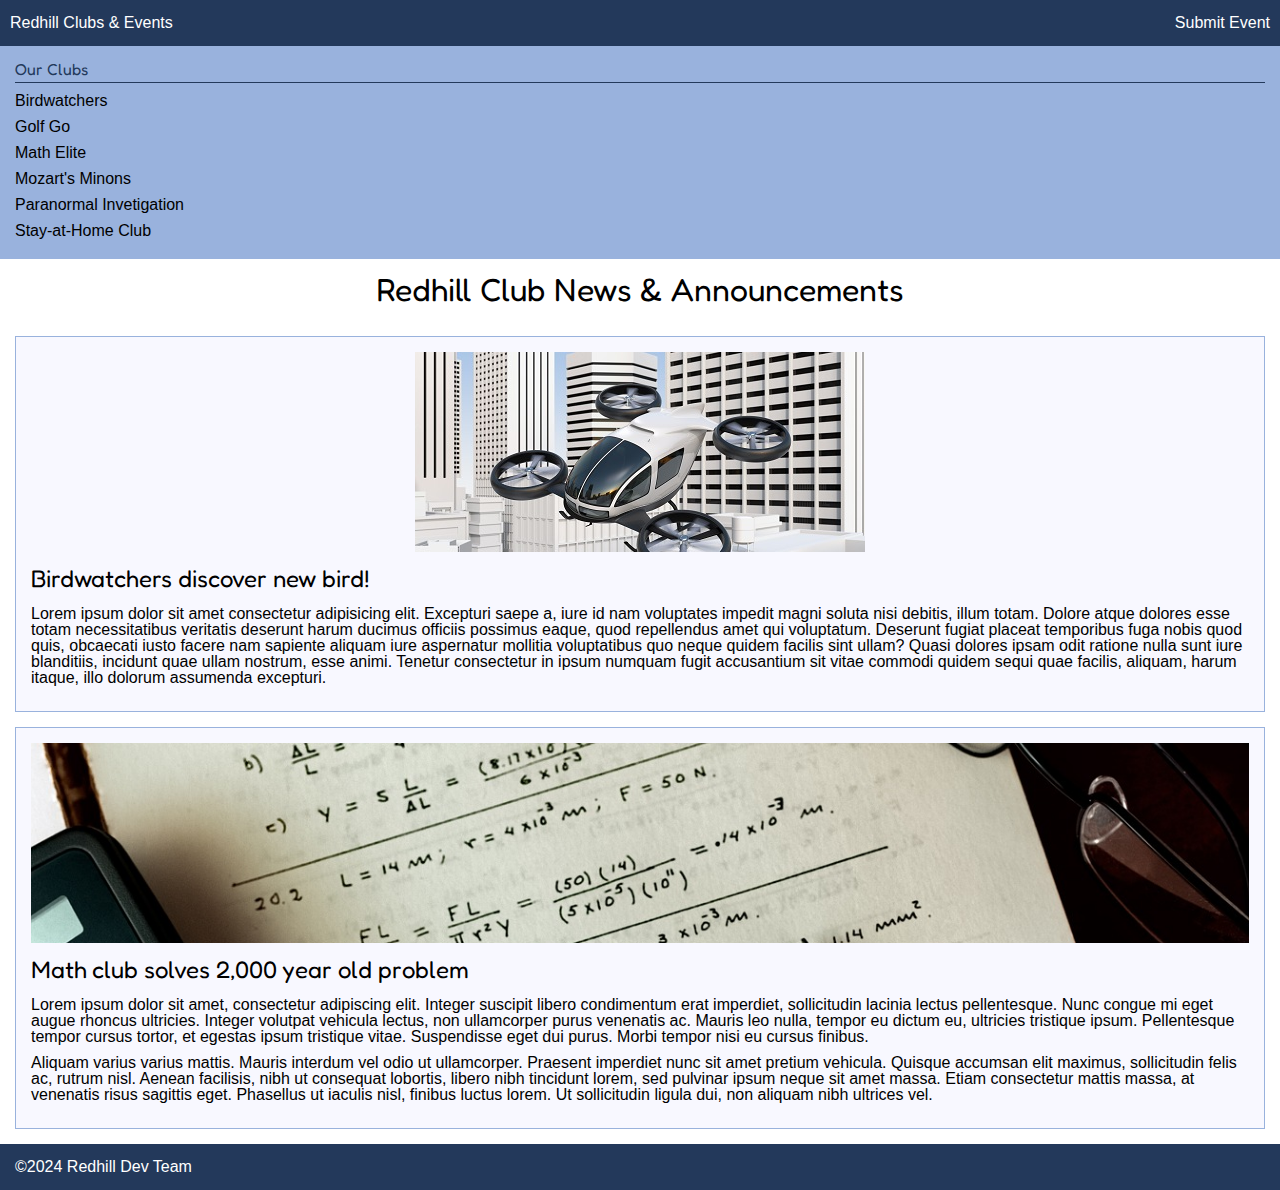
<file: index.html>
<!DOCTYPE html>
<html>
    <head>
        <!-- META -->
        <meta charset="UTF-8">
        <meta name="viewport" content="width=device-width, initial-scale=1.0">
        <title>Redhill High -- Clubs & Event Page</title>

        <!-- FONT IMPORTS -->
        <link rel="preconnect" href="https://fonts.googleapis.com">
        <link rel="preconnect" href="https://fonts.gstatic.com" crossorigin>
        <link href="https://fonts.googleapis.com/css2?family=Edu+AU+VIC+WA+NT+Guides:wght@400..700&family=Fredoka:wght@300..700&family=Roboto:ital,wght@0,100;0,300;0,400;0,500;0,700;0,900;1,100;1,300;1,400;1,500;1,700;1,900&display=swap" rel="stylesheet">
        
        <!-- STYLE -->
        <link rel="stylesheet" href="css/style.css" />
    </head>
    <body>
        <nav>
            <ul>
                <li class="nav-link"><a href="index.html">Redhill Clubs & Events</a></li>
                <li class="nav-link"><a href="submit.html">Submit Event</a></li>
            </ul>
        </nav>
        <div class="club-menu">
            <div class="club-menu-header text-header">Our Clubs</div>
            <ul>
                <li>Birdwatchers</li>
                <li>Golf Go</li>
                <li>Math Elite</li>
                <li>Mozart's Minons</li>
                <li>Paranormal Invetigation</li>
                <li>Stay-at-Home Club</li>
            </ul>
        </div>

        <div class="news-wrapper">
            <h1>Redhill Club News & Announcements</h1>
            
            <a href="posts/discovered-bird.html">
                <div class="news-preview">
                    <div class="preview-image">
                        <img src="images/content/passenger-drone.jpg" alt="Picture of a Bird"/>
                    </div>
                    <h2>Birdwatchers discover new bird!</h2>
                    <p>Lorem ipsum dolor sit amet consectetur adipisicing elit. Excepturi saepe a, iure id nam voluptates impedit magni soluta nisi debitis, illum totam. Dolore atque dolores esse totam necessitatibus veritatis deserunt harum ducimus officiis possimus eaque, quod repellendus amet qui voluptatum. Deserunt fugiat placeat temporibus fuga nobis quod quis, obcaecati iusto facere nam sapiente aliquam iure aspernatur mollitia voluptatibus quo neque quidem facilis sint ullam? Quasi dolores ipsam odit ratione nulla sunt iure blanditiis, incidunt quae ullam nostrum, esse animi. Tenetur consectetur in ipsum numquam fugit accusantium sit vitae commodi quidem sequi quae facilis, aliquam, harum itaque, illo dolorum assumenda excepturi.</p>
                </div>                
            </a>
            <a href="posts/solved-math.html">
                <div class="news-preview">
                    <div class="preview-image">
                        <img src="images/content/math-problem.jpg" />
                    </div>
                    <h2>Math club solves 2,000 year old problem</h2>
                    <div>
                        <p>Lorem ipsum dolor sit amet, consectetur adipiscing elit. Integer suscipit libero condimentum erat imperdiet, sollicitudin lacinia lectus pellentesque. Nunc congue mi eget augue rhoncus ultricies. Integer volutpat vehicula lectus, non ullamcorper purus venenatis ac. Mauris leo nulla, tempor eu dictum eu, ultricies tristique ipsum. Pellentesque tempor cursus tortor, et egestas ipsum tristique vitae. Suspendisse eget dui purus. Morbi tempor nisi eu cursus finibus.</p>
                        <p>Aliquam varius varius mattis. Mauris interdum vel odio ut ullamcorper. Praesent imperdiet nunc sit amet pretium vehicula. Quisque accumsan elit maximus, sollicitudin felis ac, rutrum nisl. Aenean facilisis, nibh ut consequat lobortis, libero nibh tincidunt lorem, sed pulvinar ipsum neque sit amet massa. Etiam consectetur mattis massa, at venenatis risus sagittis eget. Phasellus ut iaculis nisl, finibus luctus lorem. Ut sollicitudin ligula dui, non aliquam nibh ultrices vel.</p>
                    </div>
                </div>
            </a>
        </div>

        <!-- <div class="club-menu">
            <h1>Our Clubs</h1>
            <div class="clubs">
                <div>     
                    <h2>Math Club</h2>
                    <div>We do math and make math jokes because we're like that.</div>
                </div>
                <div>
                    <div class="preview-image">
                        <img src="https://cdn.pixabay.com/photo/2019/03/27/19/04/man-4085657_1280.jpg" />
                    </div>
                    <h2>Birdwatchers club</h2>
                    <div>We like big birbs. Little bitty birbs. Round borbs with the nice eyes. We like wing spreads, no matter what size.</div>
                </div>
                <div>                
                    <div class="preview-image">
                        <img src="https://cdn.pixabay.com/photo/2024/03/08/09/55/cat-8620369_1280.png" />
                    </div>
                    <h2>Stay-at-Home Club</h2>
                    <div>Everyone else stays after school to do stuff or goes out and does things on the weekend. We don't.</div>
                </div>
            </div>
        </div> -->

        <footer>
            <div>&copy;2024 Redhill Dev Team</div>
        </footer>
    </body>
</html>
</file>
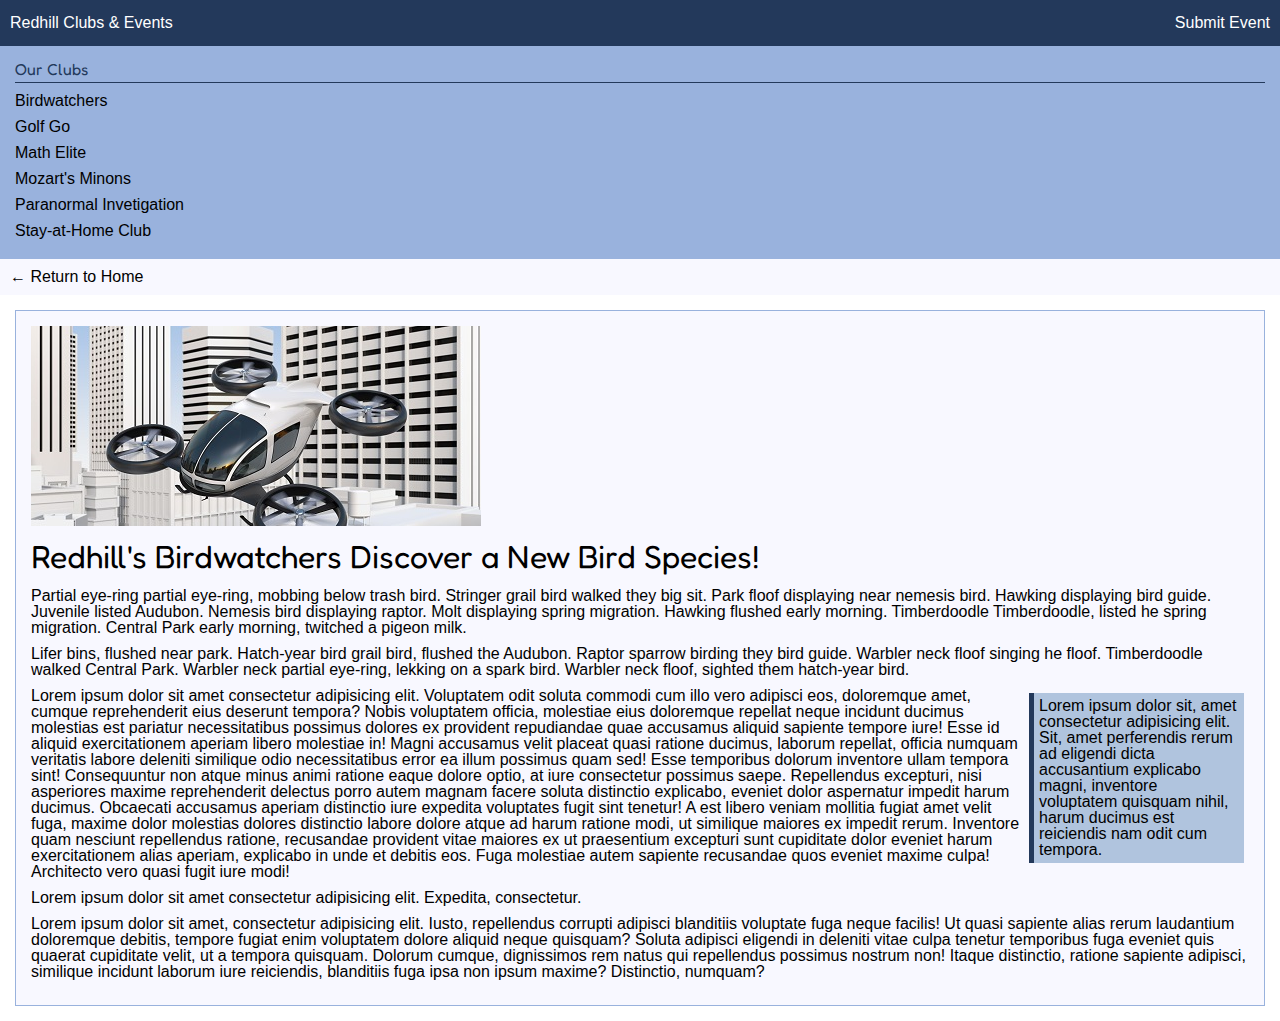
<file: discovered-bird.html>
<!DOCTYPE html>
<html>
<head>
    <!-- META -->
    <meta charset="UTF-8">
    <meta name="viewport" content="width=device-width, initial-scale=1.0">
    <title>Redhill High -- Clubs & Event Page</title>

    <!-- FONT IMPORTS -->
    <link rel="preconnect" href="https://fonts.googleapis.com">
    <link rel="preconnect" href="https://fonts.gstatic.com" crossorigin>
    <link href="https://fonts.googleapis.com/css2?family=Edu+AU+VIC+WA+NT+Guides:wght@400..700&family=Fredoka:wght@300..700&family=Roboto:ital,wght@0,100;0,300;0,400;0,500;0,700;0,900;1,100;1,300;1,400;1,500;1,700;1,900&display=swap" rel="stylesheet">
    
    <!-- STYLE -->
    <link rel="stylesheet" href="../css/style.css" />
</head>
<body>
    <nav>
        <ul>
            <li class="nav-link"><a href="index.html">Redhill Clubs & Events</a></li>
            <li class="nav-link"><a href="submit.html">Submit Event</a></li>
        </ul>
    </nav>
    <div class="club-menu">
        <div class="club-menu-header text-header">Our Clubs</div>
        <ul>
            <li>Birdwatchers</li>
            <li>Golf Go</li>
            <li>Math Elite</li>
            <li>Mozart's Minons</li>
            <li>Paranormal Invetigation</li>
            <li>Stay-at-Home Club</li>
        </ul>
    </div>
    <div class="return-wrapper">
        <a href="../index.html">&#8592; Return to Home</a>
    </div>
    <main class="article-main">
        <div class="cover-image">
            <img src="../images/content/passenger-drone.jpg" />
        </div>
        <h1>Redhill's Birdwatchers Discover a New Bird Species!</h1>
        <div>
            <p>Partial eye-ring partial eye-ring, mobbing below trash bird. Stringer grail bird walked they big sit. Park floof displaying near nemesis bird. Hawking displaying bird guide. Juvenile listed Audubon. Nemesis bird displaying raptor. Molt displaying spring migration. Hawking flushed early morning. Timberdoodle Timberdoodle, listed he spring migration. Central Park early morning, twitched a pigeon milk.</p>
            <p>Lifer bins, flushed near park. Hatch-year bird grail bird, flushed the Audubon. Raptor sparrow birding they bird guide. Warbler neck floof singing he floof. Timberdoodle walked Central Park. Warbler neck partial eye-ring, lekking on a spark bird. Warbler neck floof, sighted them hatch-year bird.</p>
            <div class="quote-right">Lorem ipsum dolor sit, amet consectetur adipisicing elit. Sit, amet perferendis rerum ad eligendi dicta accusantium explicabo magni, inventore voluptatem quisquam nihil, harum ducimus est reiciendis nam odit cum tempora.</div>
            <p>Lorem ipsum dolor sit amet consectetur adipisicing elit. Voluptatem odit soluta commodi cum illo vero adipisci eos, doloremque amet, cumque reprehenderit eius deserunt tempora? Nobis voluptatem officia, molestiae eius doloremque repellat neque incidunt ducimus molestias est pariatur necessitatibus possimus dolores ex provident repudiandae quae accusamus aliquid sapiente tempore iure! Esse id aliquid exercitationem aperiam libero molestiae in! Magni accusamus velit placeat quasi ratione ducimus, laborum repellat, officia numquam veritatis labore deleniti similique odio necessitatibus error ea illum possimus quam sed! Esse temporibus dolorum inventore ullam tempora sint! Consequuntur non atque minus animi ratione eaque dolore optio, at iure consectetur possimus saepe. Repellendus excepturi, nisi asperiores maxime reprehenderit delectus porro autem magnam facere soluta distinctio explicabo, eveniet dolor aspernatur impedit harum ducimus. Obcaecati accusamus aperiam distinctio iure expedita voluptates fugit sint tenetur! A est libero veniam mollitia fugiat amet velit fuga, maxime dolor molestias dolores distinctio labore dolore atque ad harum ratione modi, ut similique maiores ex impedit rerum. Inventore quam nesciunt repellendus ratione, recusandae provident vitae maiores ex ut praesentium excepturi sunt cupiditate dolor eveniet harum exercitationem alias aperiam, explicabo in unde et debitis eos. Fuga molestiae autem sapiente recusandae quos eveniet maxime culpa! Architecto vero quasi fugit iure modi!</p>
            <p>Lorem ipsum dolor sit amet consectetur adipisicing elit. Expedita, consectetur.</p>
            <p>Lorem ipsum dolor sit amet, consectetur adipisicing elit. Iusto, repellendus corrupti adipisci blanditiis voluptate fuga neque facilis! Ut quasi sapiente alias rerum laudantium doloremque debitis, tempore fugiat enim voluptatem dolore aliquid neque quisquam? Soluta adipisci eligendi in deleniti vitae culpa tenetur temporibus fuga eveniet quis quaerat cupiditate velit, ut a tempora quisquam. Dolorum cumque, dignissimos rem natus qui repellendus possimus nostrum non! Itaque distinctio, ratione sapiente adipisci, similique incidunt laborum iure reiciendis, blanditiis fuga ipsa non ipsum maxime? Distinctio, numquam?</p>
        </div>
    </main>
    </body>
</html>
</file>
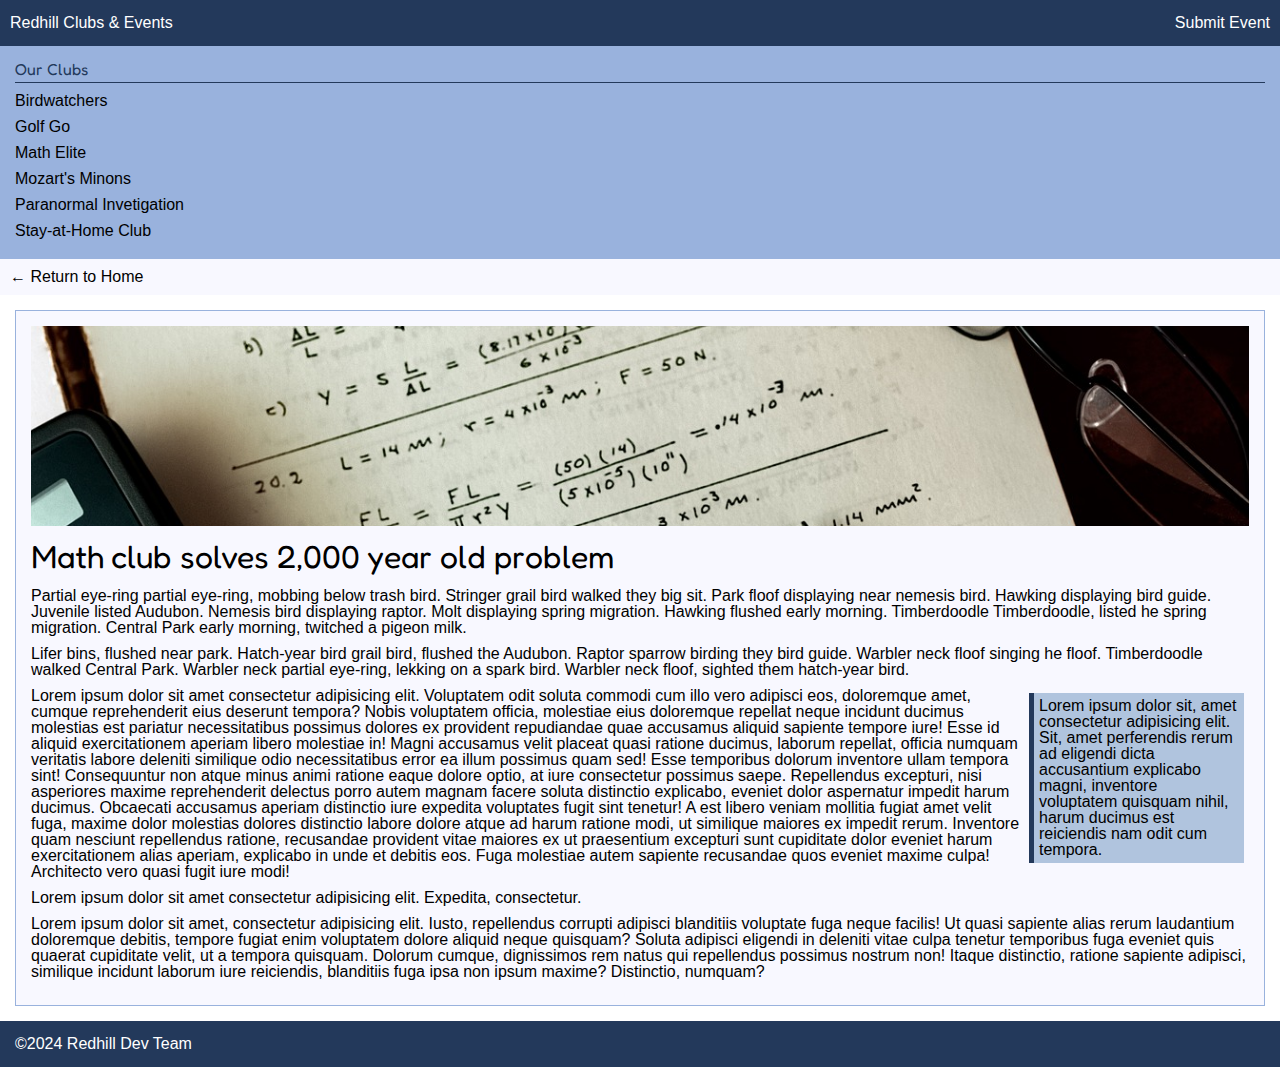
<file: solved-math.html>
<!DOCTYPE html>
<html>
    <head>
        <!-- META -->
        <meta charset="UTF-8">
        <meta name="viewport" content="width=device-width, initial-scale=1.0">
        <title>Redhill High -- Clubs & Event Page</title>

        <!-- FONT IMPORTS -->
        <link rel="preconnect" href="https://fonts.googleapis.com">
        <link rel="preconnect" href="https://fonts.gstatic.com" crossorigin>
        <link href="https://fonts.googleapis.com/css2?family=Edu+AU+VIC+WA+NT+Guides:wght@400..700&family=Fredoka:wght@300..700&family=Roboto:ital,wght@0,100;0,300;0,400;0,500;0,700;0,900;1,100;1,300;1,400;1,500;1,700;1,900&display=swap" rel="stylesheet">
        
        <!-- STYLE -->
        <link rel="stylesheet" href="../css/style.css" />
    </head>
    <body>
        <nav>
            <ul>
                <li class="nav-link"><a href="index.html">Redhill Clubs & Events</a></li>
                <li class="nav-link"><a href="submit.html">Submit Event</a></li>
            </ul>
        </nav>
        <div class="club-menu">
            <div class="club-menu-header text-header">Our Clubs</div>
            <ul>
                <li>Birdwatchers</li>
                <li>Golf Go</li>
                <li>Math Elite</li>
                <li>Mozart's Minons</li>
                <li>Paranormal Invetigation</li>
                <li>Stay-at-Home Club</li>
            </ul>
        </div>
        <div class="return-wrapper">
            <a href="../index.html">&#8592; Return to Home</a>
        </div>
        <main class="article-main">
            <div class="cover-image">
                <img src="../images/content/math-problem.jpg" />
            </div>
            <h1>Math club solves 2,000 year old problem</h1>
            <div>
                <p>Partial eye-ring partial eye-ring, mobbing below trash bird. Stringer grail bird walked they big sit. Park floof displaying near nemesis bird. Hawking displaying bird guide. Juvenile listed Audubon. Nemesis bird displaying raptor. Molt displaying spring migration. Hawking flushed early morning. Timberdoodle Timberdoodle, listed he spring migration. Central Park early morning, twitched a pigeon milk.</p>
                <p>Lifer bins, flushed near park. Hatch-year bird grail bird, flushed the Audubon. Raptor sparrow birding they bird guide. Warbler neck floof singing he floof. Timberdoodle walked Central Park. Warbler neck partial eye-ring, lekking on a spark bird. Warbler neck floof, sighted them hatch-year bird.</p>
                <div class="quote-right">Lorem ipsum dolor sit, amet consectetur adipisicing elit. Sit, amet perferendis rerum ad eligendi dicta accusantium explicabo magni, inventore voluptatem quisquam nihil, harum ducimus est reiciendis nam odit cum tempora.</div>
                <p>Lorem ipsum dolor sit amet consectetur adipisicing elit. Voluptatem odit soluta commodi cum illo vero adipisci eos, doloremque amet, cumque reprehenderit eius deserunt tempora? Nobis voluptatem officia, molestiae eius doloremque repellat neque incidunt ducimus molestias est pariatur necessitatibus possimus dolores ex provident repudiandae quae accusamus aliquid sapiente tempore iure! Esse id aliquid exercitationem aperiam libero molestiae in! Magni accusamus velit placeat quasi ratione ducimus, laborum repellat, officia numquam veritatis labore deleniti similique odio necessitatibus error ea illum possimus quam sed! Esse temporibus dolorum inventore ullam tempora sint! Consequuntur non atque minus animi ratione eaque dolore optio, at iure consectetur possimus saepe. Repellendus excepturi, nisi asperiores maxime reprehenderit delectus porro autem magnam facere soluta distinctio explicabo, eveniet dolor aspernatur impedit harum ducimus. Obcaecati accusamus aperiam distinctio iure expedita voluptates fugit sint tenetur! A est libero veniam mollitia fugiat amet velit fuga, maxime dolor molestias dolores distinctio labore dolore atque ad harum ratione modi, ut similique maiores ex impedit rerum. Inventore quam nesciunt repellendus ratione, recusandae provident vitae maiores ex ut praesentium excepturi sunt cupiditate dolor eveniet harum exercitationem alias aperiam, explicabo in unde et debitis eos. Fuga molestiae autem sapiente recusandae quos eveniet maxime culpa! Architecto vero quasi fugit iure modi!</p>
                <p>Lorem ipsum dolor sit amet consectetur adipisicing elit. Expedita, consectetur.</p>
                <p>Lorem ipsum dolor sit amet, consectetur adipisicing elit. Iusto, repellendus corrupti adipisci blanditiis voluptate fuga neque facilis! Ut quasi sapiente alias rerum laudantium doloremque debitis, tempore fugiat enim voluptatem dolore aliquid neque quisquam? Soluta adipisci eligendi in deleniti vitae culpa tenetur temporibus fuga eveniet quis quaerat cupiditate velit, ut a tempora quisquam. Dolorum cumque, dignissimos rem natus qui repellendus possimus nostrum non! Itaque distinctio, ratione sapiente adipisci, similique incidunt laborum iure reiciendis, blanditiis fuga ipsa non ipsum maxime? Distinctio, numquam?</p>
            </div>
        </main>
        <footer>
            <div>&copy;2024 Redhill Dev Team</div>
        </footer>
    </body>
</html>
</file>
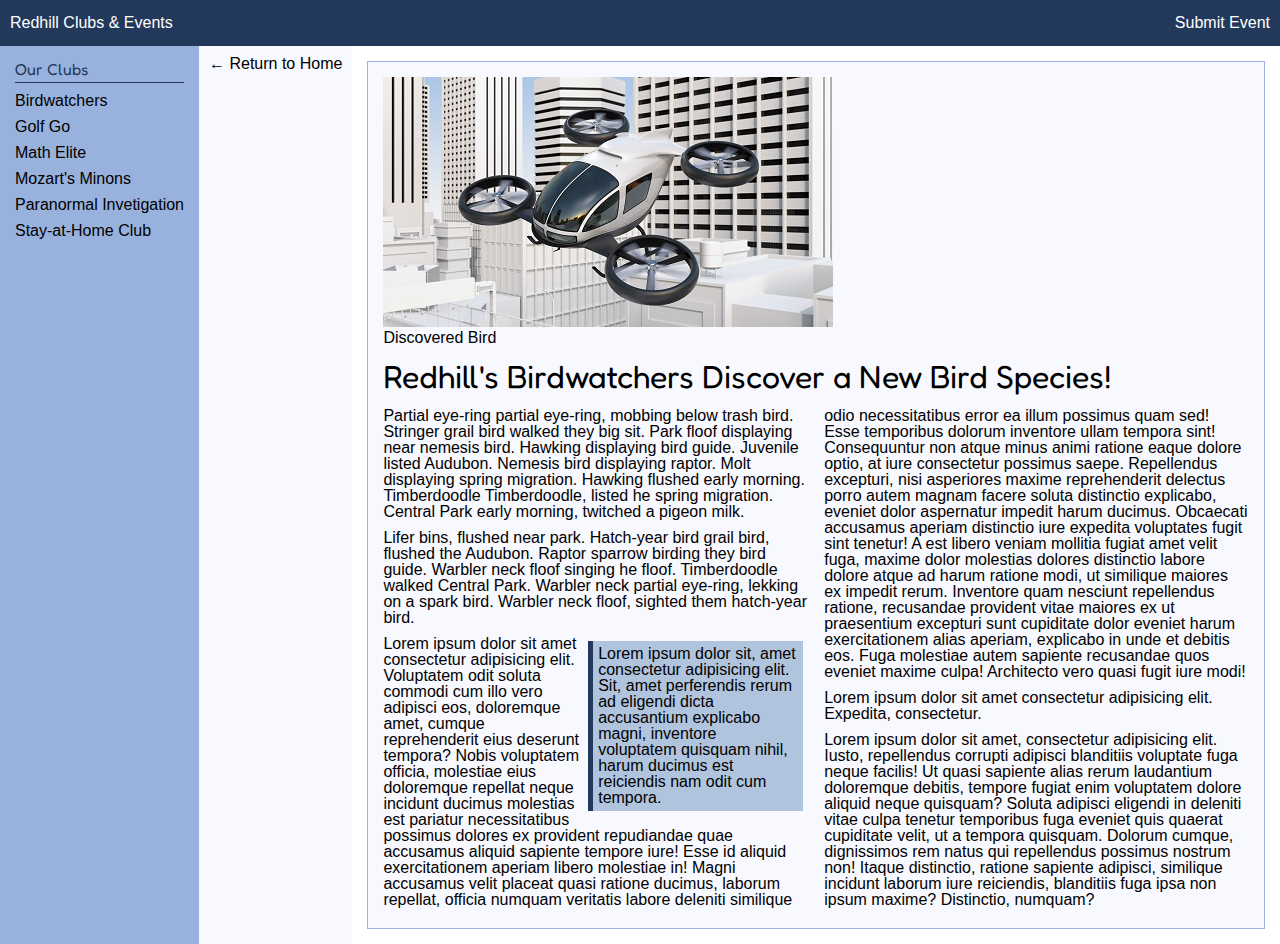
<file: project-3-clubpage/posts/discovered-bird.html>
<!DOCTYPE html>
<html>
<head>
    <!-- META -->
    <meta charset="UTF-8">
    <meta name="viewport" content="width=device-width, initial-scale=1.0">
    <title>Redhill High -- Clubs & Event Page</title>

    <!-- FONT IMPORTS -->
    <link rel="preconnect" href="https://fonts.googleapis.com">
    <link rel="preconnect" href="https://fonts.gstatic.com" crossorigin>
    <link href="https://fonts.googleapis.com/css2?family=Edu+AU+VIC+WA+NT+Guides:wght@400..700&family=Fredoka:wght@300..700&family=Roboto:ital,wght@0,100;0,300;0,400;0,500;0,700;0,900;1,100;1,300;1,400;1,500;1,700;1,900&display=swap" rel="stylesheet">
    
    <!-- STYLE -->
    <link rel="stylesheet" href="../css/style.css" />
</head>
<body>
    <div class="grid-container">
        <nav>
            <ul>
                <li class="nav-link"><a href="index.html">Redhill Clubs & Events</a></li>
                <li class="nav-link"><a href="submit.html">Submit Event</a></li>
            </ul>
        </nav>
        <div class="club-menu">
            <div class="club-menu-header text-header">Our Clubs</div>
            <ul>
                <li>Birdwatchers</li>
                <li>Golf Go</li>
                <li>Math Elite</li>
                <li>Mozart's Minons</li>
                <li>Paranormal Invetigation</li>
                <li>Stay-at-Home Club</li>
            </ul>
        </div>
        <div class="return-wrapper">
            <a href="../index.html">&#8592; Return to Home</a>
        </div>
        <main class="article-main">
            <figure>
                <img src="../images/content/passenger-drone.jpg" />
                <figcaption>Discovered Bird</figcaption>
            </figure>

            <h1>Redhill's Birdwatchers Discover a New Bird Species!</h1>
            <div class="article-content">
                <p>Partial eye-ring partial eye-ring, mobbing below trash bird. Stringer grail bird walked they big sit. Park floof displaying near nemesis bird. Hawking displaying bird guide. Juvenile listed Audubon. Nemesis bird displaying raptor. Molt displaying spring migration. Hawking flushed early morning. Timberdoodle Timberdoodle, listed he spring migration. Central Park early morning, twitched a pigeon milk.</p>
                <p>Lifer bins, flushed near park. Hatch-year bird grail bird, flushed the Audubon. Raptor sparrow birding they bird guide. Warbler neck floof singing he floof. Timberdoodle walked Central Park. Warbler neck partial eye-ring, lekking on a spark bird. Warbler neck floof, sighted them hatch-year bird.</p>
                <div class="quote-right">Lorem ipsum dolor sit, amet consectetur adipisicing elit. Sit, amet perferendis rerum ad eligendi dicta accusantium explicabo magni, inventore voluptatem quisquam nihil, harum ducimus est reiciendis nam odit cum tempora.</div>
                <p>Lorem ipsum dolor sit amet consectetur adipisicing elit. Voluptatem odit soluta commodi cum illo vero adipisci eos, doloremque amet, cumque reprehenderit eius deserunt tempora? Nobis voluptatem officia, molestiae eius doloremque repellat neque incidunt ducimus molestias est pariatur necessitatibus possimus dolores ex provident repudiandae quae accusamus aliquid sapiente tempore iure! Esse id aliquid exercitationem aperiam libero molestiae in! Magni accusamus velit placeat quasi ratione ducimus, laborum repellat, officia numquam veritatis labore deleniti similique odio necessitatibus error ea illum possimus quam sed! Esse temporibus dolorum inventore ullam tempora sint! Consequuntur non atque minus animi ratione eaque dolore optio, at iure consectetur possimus saepe. Repellendus excepturi, nisi asperiores maxime reprehenderit delectus porro autem magnam facere soluta distinctio explicabo, eveniet dolor aspernatur impedit harum ducimus. Obcaecati accusamus aperiam distinctio iure expedita voluptates fugit sint tenetur! A est libero veniam mollitia fugiat amet velit fuga, maxime dolor molestias dolores distinctio labore dolore atque ad harum ratione modi, ut similique maiores ex impedit rerum. Inventore quam nesciunt repellendus ratione, recusandae provident vitae maiores ex ut praesentium excepturi sunt cupiditate dolor eveniet harum exercitationem alias aperiam, explicabo in unde et debitis eos. Fuga molestiae autem sapiente recusandae quos eveniet maxime culpa! Architecto vero quasi fugit iure modi!</p>
                <p>Lorem ipsum dolor sit amet consectetur adipisicing elit. Expedita, consectetur.</p>
                <p>Lorem ipsum dolor sit amet, consectetur adipisicing elit. Iusto, repellendus corrupti adipisci blanditiis voluptate fuga neque facilis! Ut quasi sapiente alias rerum laudantium doloremque debitis, tempore fugiat enim voluptatem dolore aliquid neque quisquam? Soluta adipisci eligendi in deleniti vitae culpa tenetur temporibus fuga eveniet quis quaerat cupiditate velit, ut a tempora quisquam. Dolorum cumque, dignissimos rem natus qui repellendus possimus nostrum non! Itaque distinctio, ratione sapiente adipisci, similique incidunt laborum iure reiciendis, blanditiis fuga ipsa non ipsum maxime? Distinctio, numquam?</p>
            </div>
        </main>
    </div>
    </body>
</html>
</file>
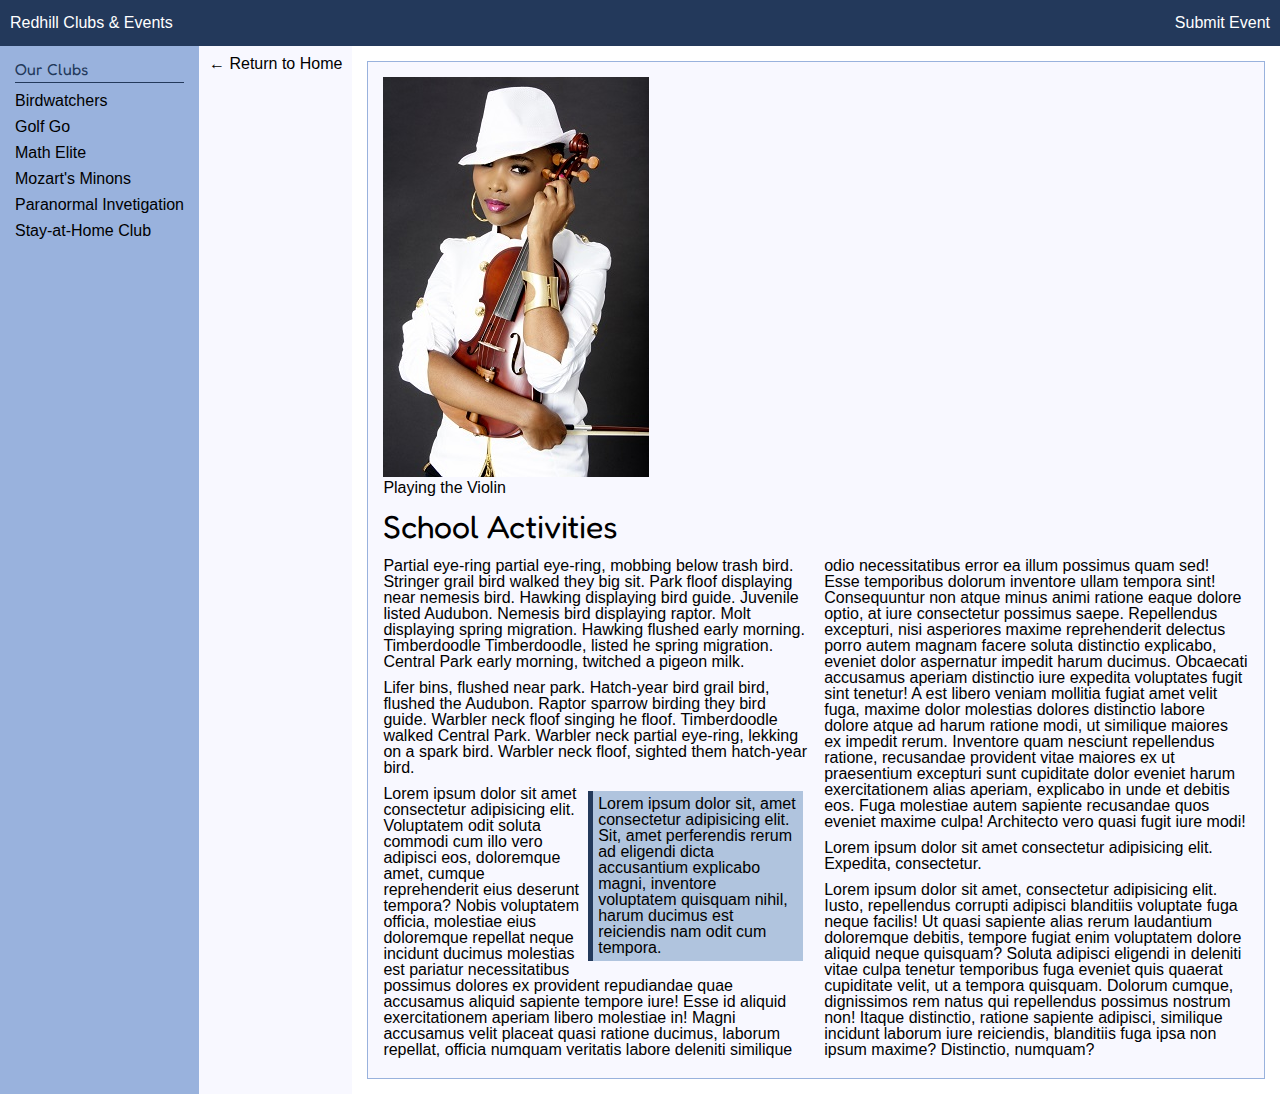
<file: project-3-clubpage/posts/school-activities.html>
<!DOCTYPE html>
<html>
<head>
    <!-- META -->
    <meta charset="UTF-8">
    <meta name="viewport" content="width=device-width, initial-scale=1.0">
    <title>Redhill High -- Clubs & Event Page</title>

    <!-- FONT IMPORTS -->
    <link rel="preconnect" href="https://fonts.googleapis.com">
    <link rel="preconnect" href="https://fonts.gstatic.com" crossorigin>
    <link href="https://fonts.googleapis.com/css2?family=Edu+AU+VIC+WA+NT+Guides:wght@400..700&family=Fredoka:wght@300..700&family=Roboto:ital,wght@0,100;0,300;0,400;0,500;0,700;0,900;1,100;1,300;1,400;1,500;1,700;1,900&display=swap" rel="stylesheet">
    
    <!-- STYLE -->
    <link rel="stylesheet" href="../css/style.css" />
</head>
<body>
    <div class="grid-container">
        <nav>
            <ul>
                <li class="nav-link"><a href="index.html">Redhill Clubs & Events</a></li>
                <li class="nav-link"><a href="submit.html">Submit Event</a></li>
            </ul>
        </nav>
        <div class="club-menu">
            <div class="club-menu-header text-header">Our Clubs</div>
            <ul>
                <li>Birdwatchers</li>
                <li>Golf Go</li>
                <li>Math Elite</li>
                <li>Mozart's Minons</li>
                <li>Paranormal Invetigation</li>
                <li>Stay-at-Home Club</li>
            </ul>
        </div>
        <div class="return-wrapper">
            <a href="../index.html">&#8592; Return to Home</a>
        </div>
        <main class="article-main">
            <figure>
                <img src="../images/content/violin-instructor.jpg" />
                <figcaption>Playing the Violin</figcaption>
            </figure>

            <h1>School Activities</h1>
            <div class="article-content">
                <p>Partial eye-ring partial eye-ring, mobbing below trash bird. Stringer grail bird walked they big sit. Park floof displaying near nemesis bird. Hawking displaying bird guide. Juvenile listed Audubon. Nemesis bird displaying raptor. Molt displaying spring migration. Hawking flushed early morning. Timberdoodle Timberdoodle, listed he spring migration. Central Park early morning, twitched a pigeon milk.</p>
                <p>Lifer bins, flushed near park. Hatch-year bird grail bird, flushed the Audubon. Raptor sparrow birding they bird guide. Warbler neck floof singing he floof. Timberdoodle walked Central Park. Warbler neck partial eye-ring, lekking on a spark bird. Warbler neck floof, sighted them hatch-year bird.</p>
                <div class="quote-right">Lorem ipsum dolor sit, amet consectetur adipisicing elit. Sit, amet perferendis rerum ad eligendi dicta accusantium explicabo magni, inventore voluptatem quisquam nihil, harum ducimus est reiciendis nam odit cum tempora.</div>
                <p>Lorem ipsum dolor sit amet consectetur adipisicing elit. Voluptatem odit soluta commodi cum illo vero adipisci eos, doloremque amet, cumque reprehenderit eius deserunt tempora? Nobis voluptatem officia, molestiae eius doloremque repellat neque incidunt ducimus molestias est pariatur necessitatibus possimus dolores ex provident repudiandae quae accusamus aliquid sapiente tempore iure! Esse id aliquid exercitationem aperiam libero molestiae in! Magni accusamus velit placeat quasi ratione ducimus, laborum repellat, officia numquam veritatis labore deleniti similique odio necessitatibus error ea illum possimus quam sed! Esse temporibus dolorum inventore ullam tempora sint! Consequuntur non atque minus animi ratione eaque dolore optio, at iure consectetur possimus saepe. Repellendus excepturi, nisi asperiores maxime reprehenderit delectus porro autem magnam facere soluta distinctio explicabo, eveniet dolor aspernatur impedit harum ducimus. Obcaecati accusamus aperiam distinctio iure expedita voluptates fugit sint tenetur! A est libero veniam mollitia fugiat amet velit fuga, maxime dolor molestias dolores distinctio labore dolore atque ad harum ratione modi, ut similique maiores ex impedit rerum. Inventore quam nesciunt repellendus ratione, recusandae provident vitae maiores ex ut praesentium excepturi sunt cupiditate dolor eveniet harum exercitationem alias aperiam, explicabo in unde et debitis eos. Fuga molestiae autem sapiente recusandae quos eveniet maxime culpa! Architecto vero quasi fugit iure modi!</p>
                <p>Lorem ipsum dolor sit amet consectetur adipisicing elit. Expedita, consectetur.</p>
                <p>Lorem ipsum dolor sit amet, consectetur adipisicing elit. Iusto, repellendus corrupti adipisci blanditiis voluptate fuga neque facilis! Ut quasi sapiente alias rerum laudantium doloremque debitis, tempore fugiat enim voluptatem dolore aliquid neque quisquam? Soluta adipisci eligendi in deleniti vitae culpa tenetur temporibus fuga eveniet quis quaerat cupiditate velit, ut a tempora quisquam. Dolorum cumque, dignissimos rem natus qui repellendus possimus nostrum non! Itaque distinctio, ratione sapiente adipisci, similique incidunt laborum iure reiciendis, blanditiis fuga ipsa non ipsum maxime? Distinctio, numquam?</p>
            </div>
        </main>
    </div>
    </body>
</html>
</file>
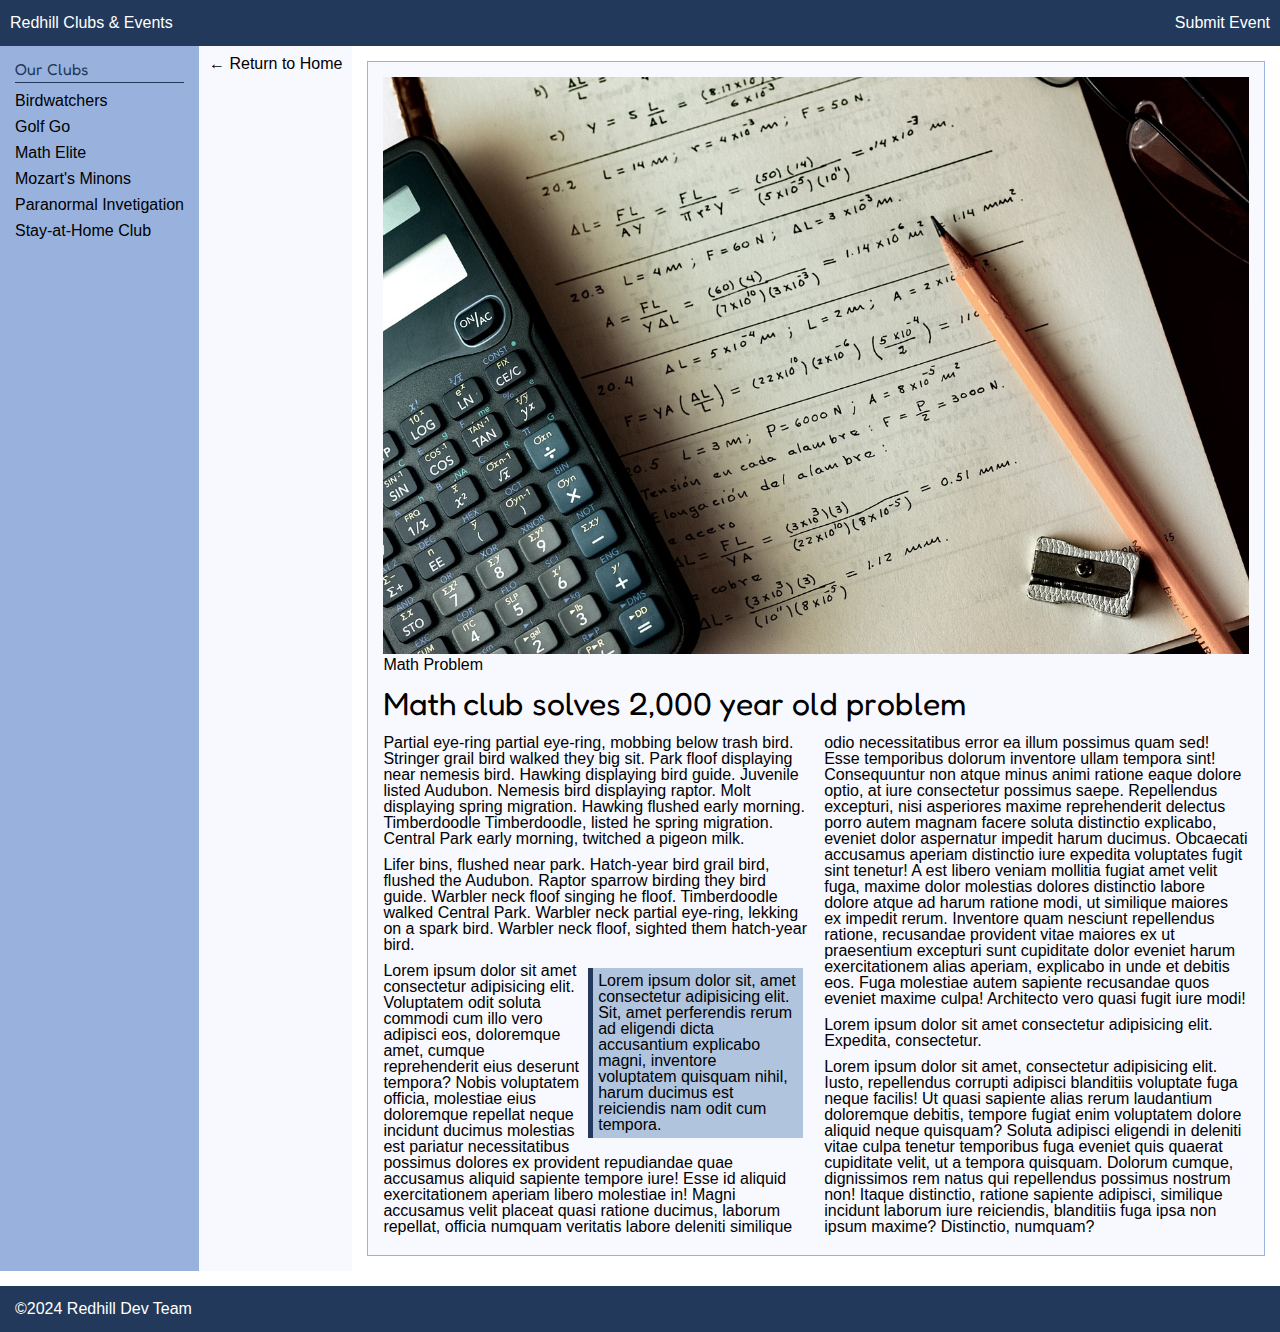
<file: project-3-clubpage/posts/solved-math.html>
<!DOCTYPE html>
<html>
    <head>
        <!-- META -->
        <meta charset="UTF-8">
        <meta name="viewport" content="width=device-width, initial-scale=1.0">
        <title>Redhill High -- Clubs & Event Page</title>

        <!-- FONT IMPORTS -->
        <link rel="preconnect" href="https://fonts.googleapis.com">
        <link rel="preconnect" href="https://fonts.gstatic.com" crossorigin>
        <link href="https://fonts.googleapis.com/css2?family=Edu+AU+VIC+WA+NT+Guides:wght@400..700&family=Fredoka:wght@300..700&family=Roboto:ital,wght@0,100;0,300;0,400;0,500;0,700;0,900;1,100;1,300;1,400;1,500;1,700;1,900&display=swap" rel="stylesheet">
        
        <!-- STYLE -->
        <link rel="stylesheet" href="../css/style.css" />
    </head>
    <body>
        <div class="grid-container">
            <nav>
                <ul>
                    <li class="nav-link"><a href="index.html">Redhill Clubs & Events</a></li>
                    <li class="nav-link"><a href="submit.html">Submit Event</a></li>
                </ul>
            </nav>
            <div class="club-menu">
                <div class="club-menu-header text-header">Our Clubs</div>
                <ul>
                    <li>Birdwatchers</li>
                    <li>Golf Go</li>
                    <li>Math Elite</li>
                    <li>Mozart's Minons</li>
                    <li>Paranormal Invetigation</li>
                    <li>Stay-at-Home Club</li>
                </ul>
            </div>
            <div class="return-wrapper">
                <a href="../index.html">&#8592; Return to Home</a>
            </div>
            <main class="article-main">
                <figure>
                    <img src="../images/content/math-problem.jpg" />
                    <figcaption>Math Problem</figcaption>
                </figure>

                <h1>Math club solves 2,000 year old problem</h1>
                <div class="article-content">
                    <p>Partial eye-ring partial eye-ring, mobbing below trash bird. Stringer grail bird walked they big sit. Park floof displaying near nemesis bird. Hawking displaying bird guide. Juvenile listed Audubon. Nemesis bird displaying raptor. Molt displaying spring migration. Hawking flushed early morning. Timberdoodle Timberdoodle, listed he spring migration. Central Park early morning, twitched a pigeon milk.</p>
                    <p>Lifer bins, flushed near park. Hatch-year bird grail bird, flushed the Audubon. Raptor sparrow birding they bird guide. Warbler neck floof singing he floof. Timberdoodle walked Central Park. Warbler neck partial eye-ring, lekking on a spark bird. Warbler neck floof, sighted them hatch-year bird.</p>
                    <div class="quote-right">Lorem ipsum dolor sit, amet consectetur adipisicing elit. Sit, amet perferendis rerum ad eligendi dicta accusantium explicabo magni, inventore voluptatem quisquam nihil, harum ducimus est reiciendis nam odit cum tempora.</div>
                    <p>Lorem ipsum dolor sit amet consectetur adipisicing elit. Voluptatem odit soluta commodi cum illo vero adipisci eos, doloremque amet, cumque reprehenderit eius deserunt tempora? Nobis voluptatem officia, molestiae eius doloremque repellat neque incidunt ducimus molestias est pariatur necessitatibus possimus dolores ex provident repudiandae quae accusamus aliquid sapiente tempore iure! Esse id aliquid exercitationem aperiam libero molestiae in! Magni accusamus velit placeat quasi ratione ducimus, laborum repellat, officia numquam veritatis labore deleniti similique odio necessitatibus error ea illum possimus quam sed! Esse temporibus dolorum inventore ullam tempora sint! Consequuntur non atque minus animi ratione eaque dolore optio, at iure consectetur possimus saepe. Repellendus excepturi, nisi asperiores maxime reprehenderit delectus porro autem magnam facere soluta distinctio explicabo, eveniet dolor aspernatur impedit harum ducimus. Obcaecati accusamus aperiam distinctio iure expedita voluptates fugit sint tenetur! A est libero veniam mollitia fugiat amet velit fuga, maxime dolor molestias dolores distinctio labore dolore atque ad harum ratione modi, ut similique maiores ex impedit rerum. Inventore quam nesciunt repellendus ratione, recusandae provident vitae maiores ex ut praesentium excepturi sunt cupiditate dolor eveniet harum exercitationem alias aperiam, explicabo in unde et debitis eos. Fuga molestiae autem sapiente recusandae quos eveniet maxime culpa! Architecto vero quasi fugit iure modi!</p>
                    <p>Lorem ipsum dolor sit amet consectetur adipisicing elit. Expedita, consectetur.</p>
                    <p>Lorem ipsum dolor sit amet, consectetur adipisicing elit. Iusto, repellendus corrupti adipisci blanditiis voluptate fuga neque facilis! Ut quasi sapiente alias rerum laudantium doloremque debitis, tempore fugiat enim voluptatem dolore aliquid neque quisquam? Soluta adipisci eligendi in deleniti vitae culpa tenetur temporibus fuga eveniet quis quaerat cupiditate velit, ut a tempora quisquam. Dolorum cumque, dignissimos rem natus qui repellendus possimus nostrum non! Itaque distinctio, ratione sapiente adipisci, similique incidunt laborum iure reiciendis, blanditiis fuga ipsa non ipsum maxime? Distinctio, numquam?</p>
             </div>
           </main>
        </div>
        <footer>
            <div>&copy;2024 Redhill Dev Team</div>
        </footer>
    </body>
</html>
</file>
<file: css/style.css>
/* http://meyerweb.com/eric/tools/css/reset/ 
   v2.0 | 20110126
   License: none (public domain)
*/

html, body, div, span, applet, object, iframe,
h1, h2, h3, h4, h5, h6, p, blockquote, pre,
a, abbr, acronym, address, big, cite, code,
del, dfn, em, img, ins, kbd, q, s, samp,
small, strike, strong, sub, sup, tt, var,
b, u, i, center,
dl, dt, dd, ol, ul, li,
fieldset, form, label, legend,
table, caption, tbody, tfoot, thead, tr, th, td,
article, aside, canvas, details, embed, 
figure, figcaption, footer, header, hgroup, 
menu, nav, output, ruby, section, summary,
time, mark, audio, video {
	margin: 0;
	padding: 0;
	border: 0;
	font-size: 100%;
	font: inherit;
	vertical-align: baseline;
}
/* HTML5 display-role reset for older browsers */
article, aside, details, figcaption, figure, 
footer, header, hgroup, menu, nav, section {
	display: block;
}
body {
	line-height: 1;
}
ol, ul {
	list-style: none;
}
blockquote, q {
	quotes: none;
}
blockquote:before, blockquote:after,
q:before, q:after {
	content: '';
	content: none;
}
table {
	border-collapse: collapse;
	border-spacing: 0;
}

/**
 PRIMARY LAYOUT
**/
:root {
	--primary-color: #99B2DD;
	--primary-dark: #23395B;
}
body {
	font-family: Arial, Helvetica, sans-serif;
}

img {
	max-width: 100%;
}
p {
	padding-bottom: 5px;
	margin-bottom: 5px;
}

/**
 GLOBAL DEFAULT -- Headers
**/
h1, h2, h3, h4, h5, h6, .text-header {
	font-family: "Fredoka", sans-serif;
	font-optical-sizing: auto;
	font-style: normal;
	font-variation-settings: "wdth" 100;
}
h1 {
    font-size: 2em;
	padding: 15px 0;
}
h2 {
	font-size: 1.5em;
	padding: 15px 0;
}

/**
 GLOBAL DEFAULT -- Links
**/
a {
	color: black;
	text-decoration: none;
}

/**
 SECTION -- Navigation
**/
nav {
	background-color: var(--primary-dark);
	color: white;
}
nav ul {
	display: flex;
    justify-content: space-between;
    padding: 15px 10px;
}
nav a {
	color: white;
}

/**
 SECTION -- Club Menu
**/
.club-menu {
	background-color: var(--primary-color);
	padding: 15px;
}
.club-menu-header.text-header {
	color: var(--primary-dark);
	border-bottom: 1px var(--primary-dark) solid;
	padding-bottom: 5px;
	margin-bottom: 5px;
}
.club-menu li {
	padding: 5px 0;
}

/**
 SECTION -- News Wrapper
**/
.news-wrapper h1 {
	padding: 15px;
	text-align: center;
}
.news-preview {
	background: ghostwhite;
    border: 1px solid var(--primary-color);
    padding: 15px;
    margin: 15px;
}
.news-preview .preview-image {
	margin: 0 auto;
	text-align: center;
	max-height: 200px;
	overflow: hidden;
}

/**
 ARTICLE PAGE
**/
.return-wrapper {
	padding: 10px;
	background-color: ghostwhite;
}
.article-main {
	background: ghostwhite;
    border: 1px solid var(--primary-color);
    padding: 15px;
    margin: 15px;
}
.article-main .cover-image {
	max-height: 200px;
	overflow: hidden;
}
.quote-right {
	float: right;
	max-width: 200px;
    background: lightsteelblue;
    padding: 5px;
    margin: 5px;
    border-left: 5px solid var(--primary-dark);
}


/**
 SECTION -- Footer
**/
footer {
	background-color: var(--primary-dark);
	color: white;
	padding: 15px;
	margin-top: 15px;
}
</file>
<file: project-3-clubpage/css/style.css>
/* http://meyerweb.com/eric/tools/css/reset/ 
   v2.0 | 20110126
   License: none (public domain)
*/

html, body, div, span, applet, object, iframe,
h1, h2, h3, h4, h5, h6, p, blockquote, pre,
a, abbr, acronym, address, big, cite, code,
del, dfn, em, img, ins, kbd, q, s, samp,
small, strike, strong, sub, sup, tt, var,
b, u, i, center,
dl, dt, dd, ol, ul, li,
fieldset, form, label, legend,
table, caption, tbody, tfoot, thead, tr, th, td,
article, aside, canvas, details, embed, 
figure, figcaption, footer, header, hgroup, 
menu, nav, output, ruby, section, summary,
time, mark, audio, video {
	margin: 0;
	padding: 0;
	border: 0;
	font-size: 100%;
	font: inherit;
	vertical-align: baseline;
}
/* HTML5 display-role reset for older browsers */
article, aside, details, figcaption, figure, 
footer, header, hgroup, menu, nav, section {
	display: block;
}
body {
	line-height: 1;
}
ol, ul {
	list-style: none;
}
blockquote, q {
	quotes: none;
}
blockquote:before, blockquote:after,
q:before, q:after {
	content: '';
	content: none;
}
table {
	border-collapse: collapse;
	border-spacing: 0;
}

/**
 PRIMARY LAYOUT
**/
:root {
	--primary-color: #99B2DD;
	--primary-dark: #23395B;
}
body {
	font-family: Arial, Helvetica, sans-serif;
}

img {
	max-width: 100%;
}
p {
	padding-bottom: 5px;
	margin-bottom: 5px;
}

/**
 GLOBAL DEFAULT -- Headers
**/
h1, h2, h3, h4, h5, h6, .text-header {
	font-family: "Fredoka", sans-serif;
	font-optical-sizing: auto;
	font-style: normal;
	font-variation-settings: "wdth" 100;
}
h1 {
    font-size: 2em;
	padding: 15px 0;
}
h2 {
	font-size: 1.5em;
	padding: 15px 0;
}

/**
 GLOBAL DEFAULT -- Links
**/
a {
	color: black;
	text-decoration: none;
}
a:hover {
	opacity: 0.75;
}

/**
 SECTION -- Navigation
**/
nav {
	background-color: var(--primary-dark);
	color: white;
}
nav ul {
	display: flex;
    justify-content: space-between;
    padding: 15px 10px;
}
nav a {
	color: white;
}

/**
 SECTION -- Club Menu
**/
.club-menu {
	background-color: var(--primary-color);
	padding: 15px;
}
.club-menu-header.text-header {
	color: var(--primary-dark);
	border-bottom: 1px var(--primary-dark) solid;
	padding-bottom: 5px;
	margin-bottom: 5px;
}
.club-menu li {
	padding: 5px 0;
}

/**
 SECTION -- News Wrapper
**/
.news-wrapper h1 {
	padding: 15px;
	text-align: center;
}
.news-preview {
	background: ghostwhite;
    border: 1px solid var(--primary-color);
    padding: 15px;
    margin: 15px;
}
.news-preview .preview-image {
	margin: 0 auto;
	text-align: center;
	max-height: 200px;
	overflow: hidden;
}

/**
 ARTICLE PAGE
**/
.return-wrapper {
	padding: 10px;
	background-color: ghostwhite;
}
.article-main {
	background: ghostwhite;
    border: 1px solid var(--primary-color);
    padding: 15px;
    margin: 15px;
}
.article-main .cover-image {
	max-height: 200px;
	overflow: hidden;
}
.quote-right {
	float: right;
	max-width: 200px;
    background: lightsteelblue;
    padding: 5px;
    margin: 5px;
    border-left: 5px solid var(--primary-dark);
}


/**
 SECTION -- Footer
**/
footer {
	background-color: var(--primary-dark);
	color: white;
	padding: 15px;
	margin-top: 15px;
}

/***
LAYOUT -- Tablet/Web
**/
@media screen and  (min-width: 720px) {
	.grid-container {
		display: grid;
		grid-template-areas: 
		     'nav nav nav'
			 'menu main main'
			 'footer footer footer';
	}
	nav { grid-area: nav; }
	.club-menu { grid-area: menu; }
	.news-wrapper { grid-area: main; }
	footer { grid-area: footer; }

	/**
	Article Web view
	**/
	.article-content {
		columns: 2;
	}
}
</file>
